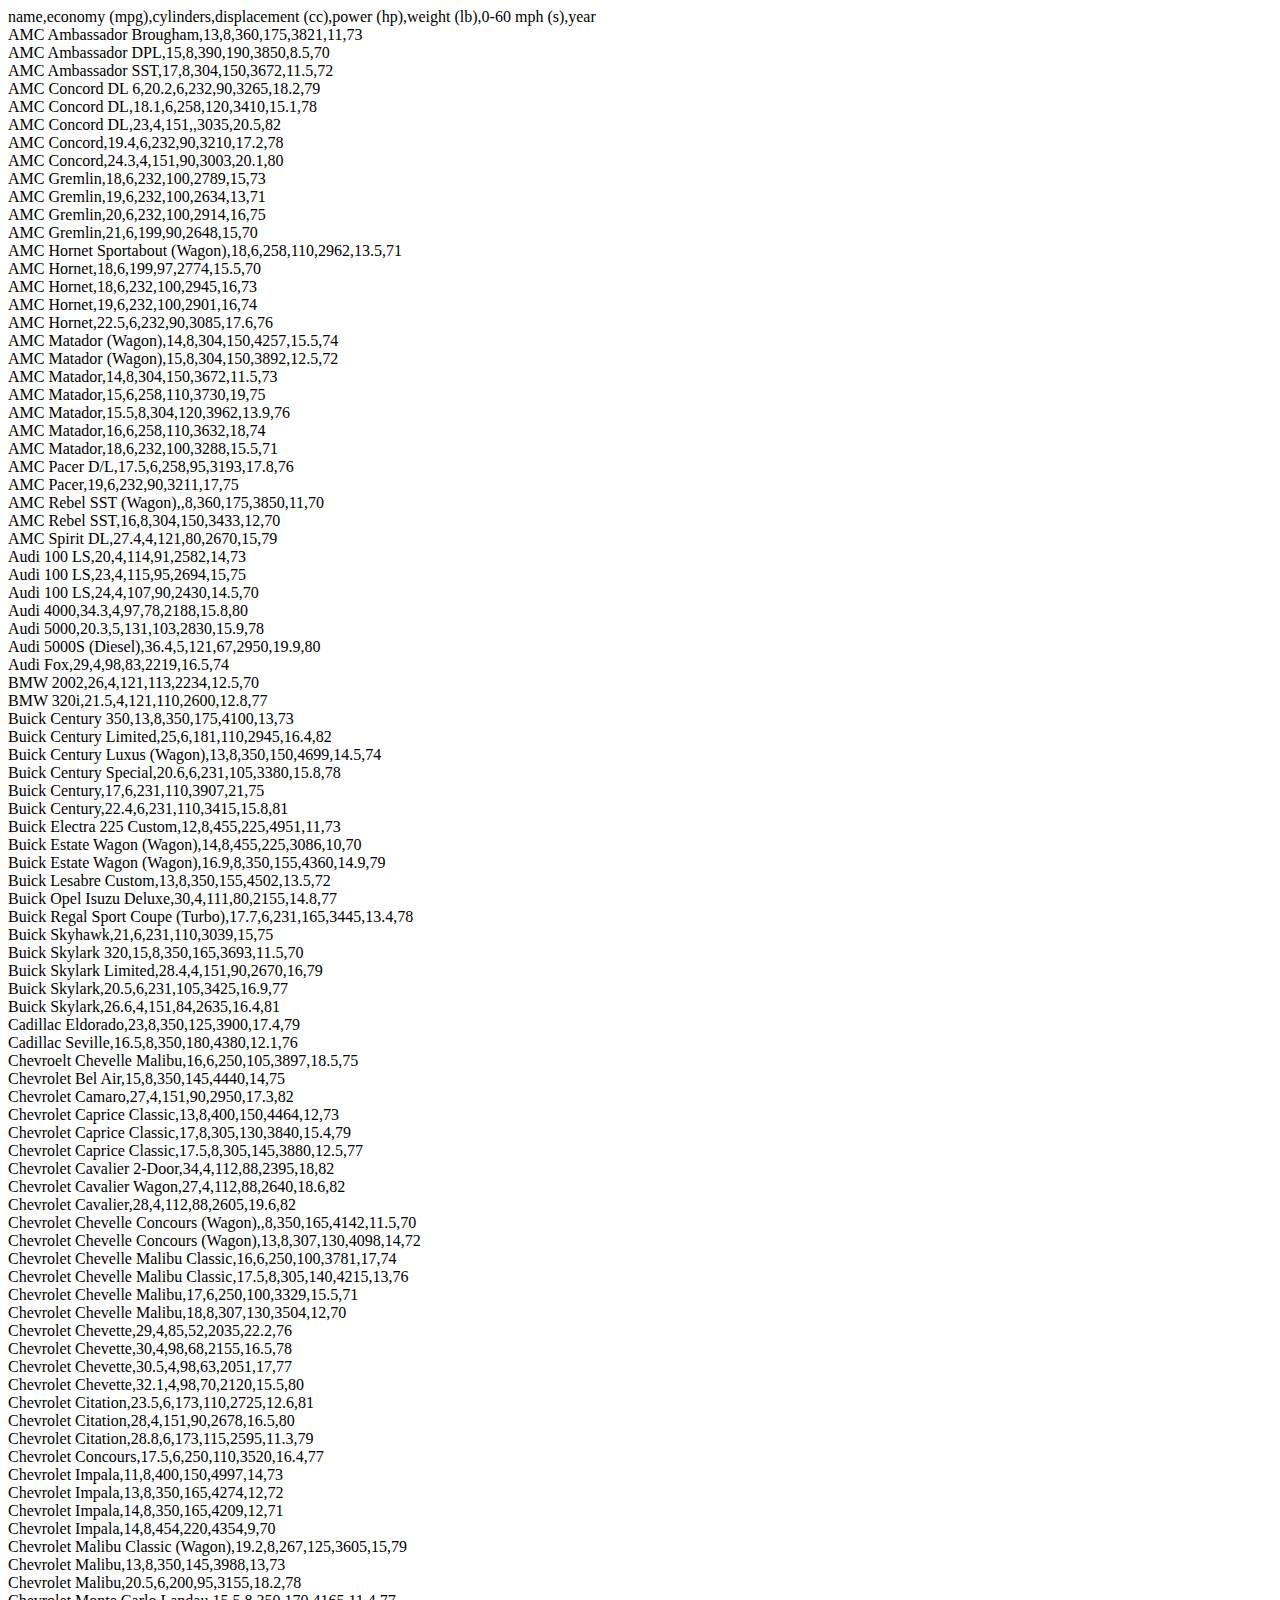
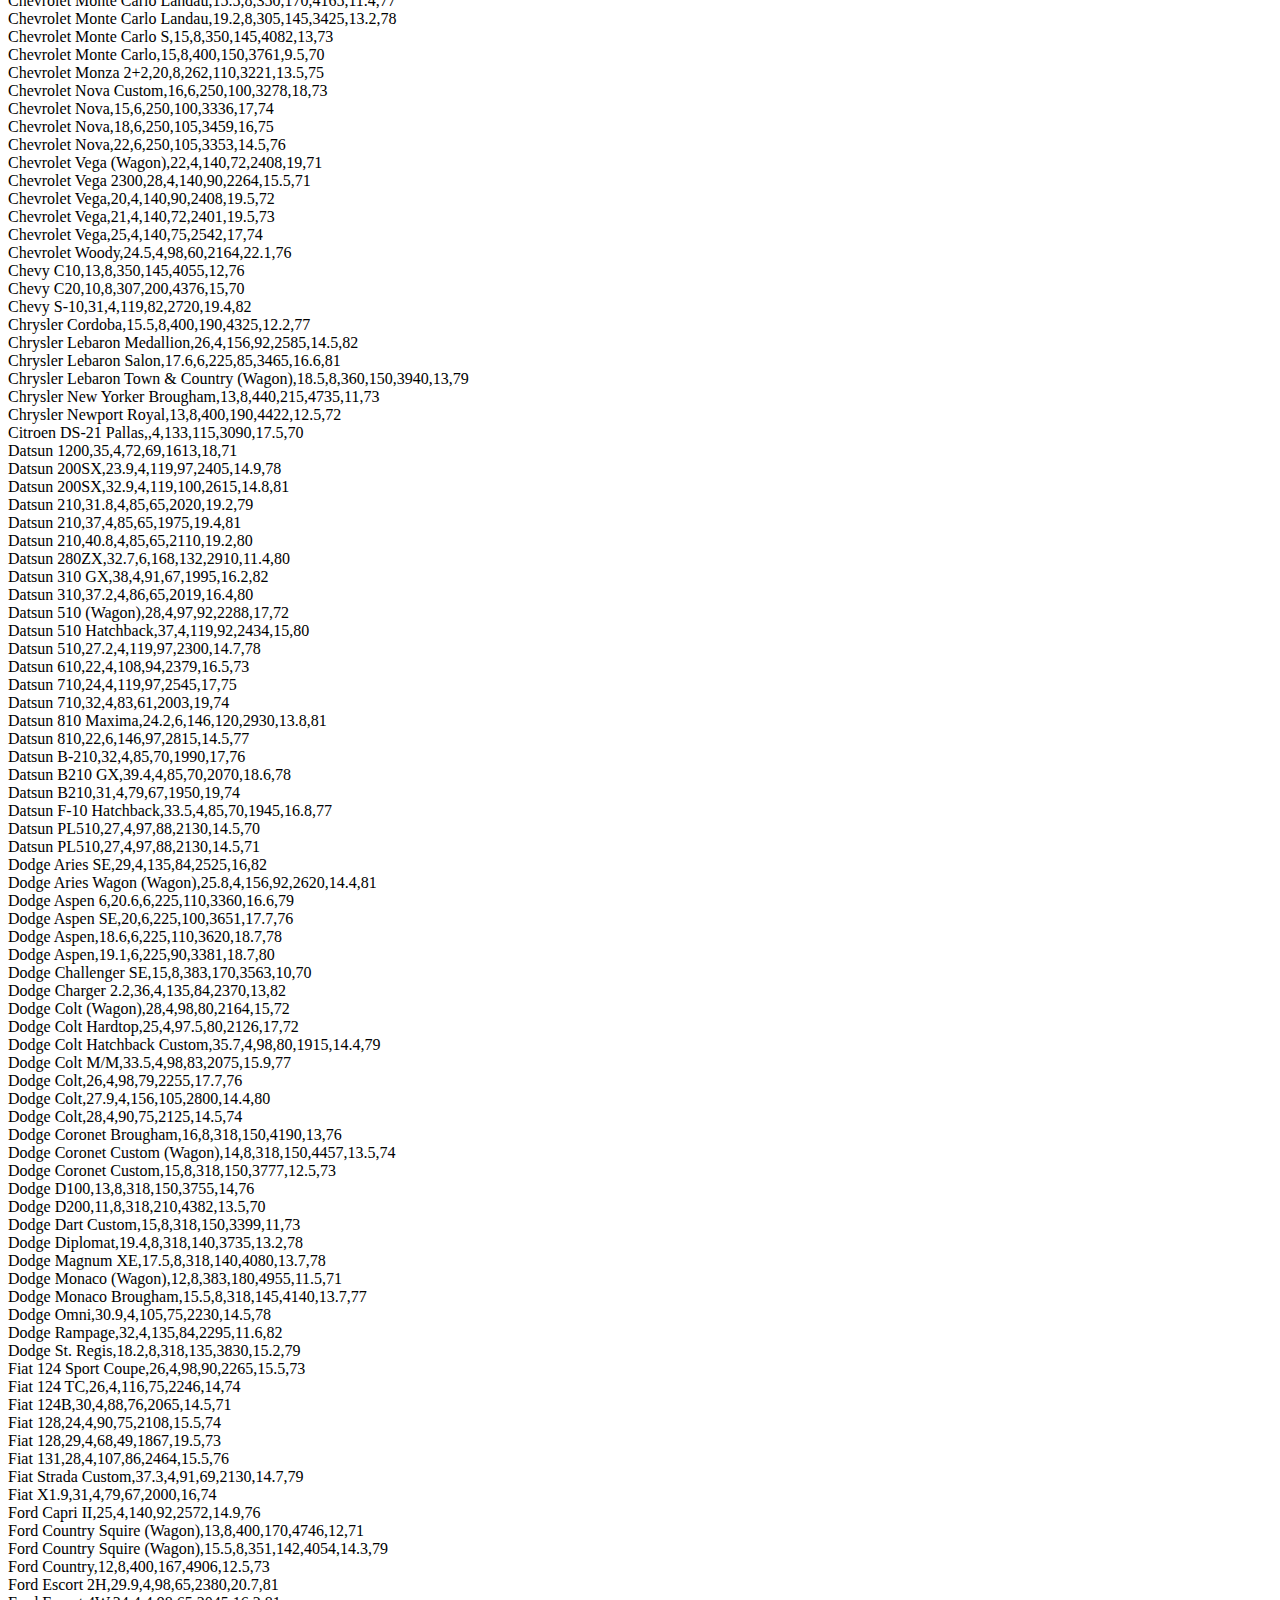
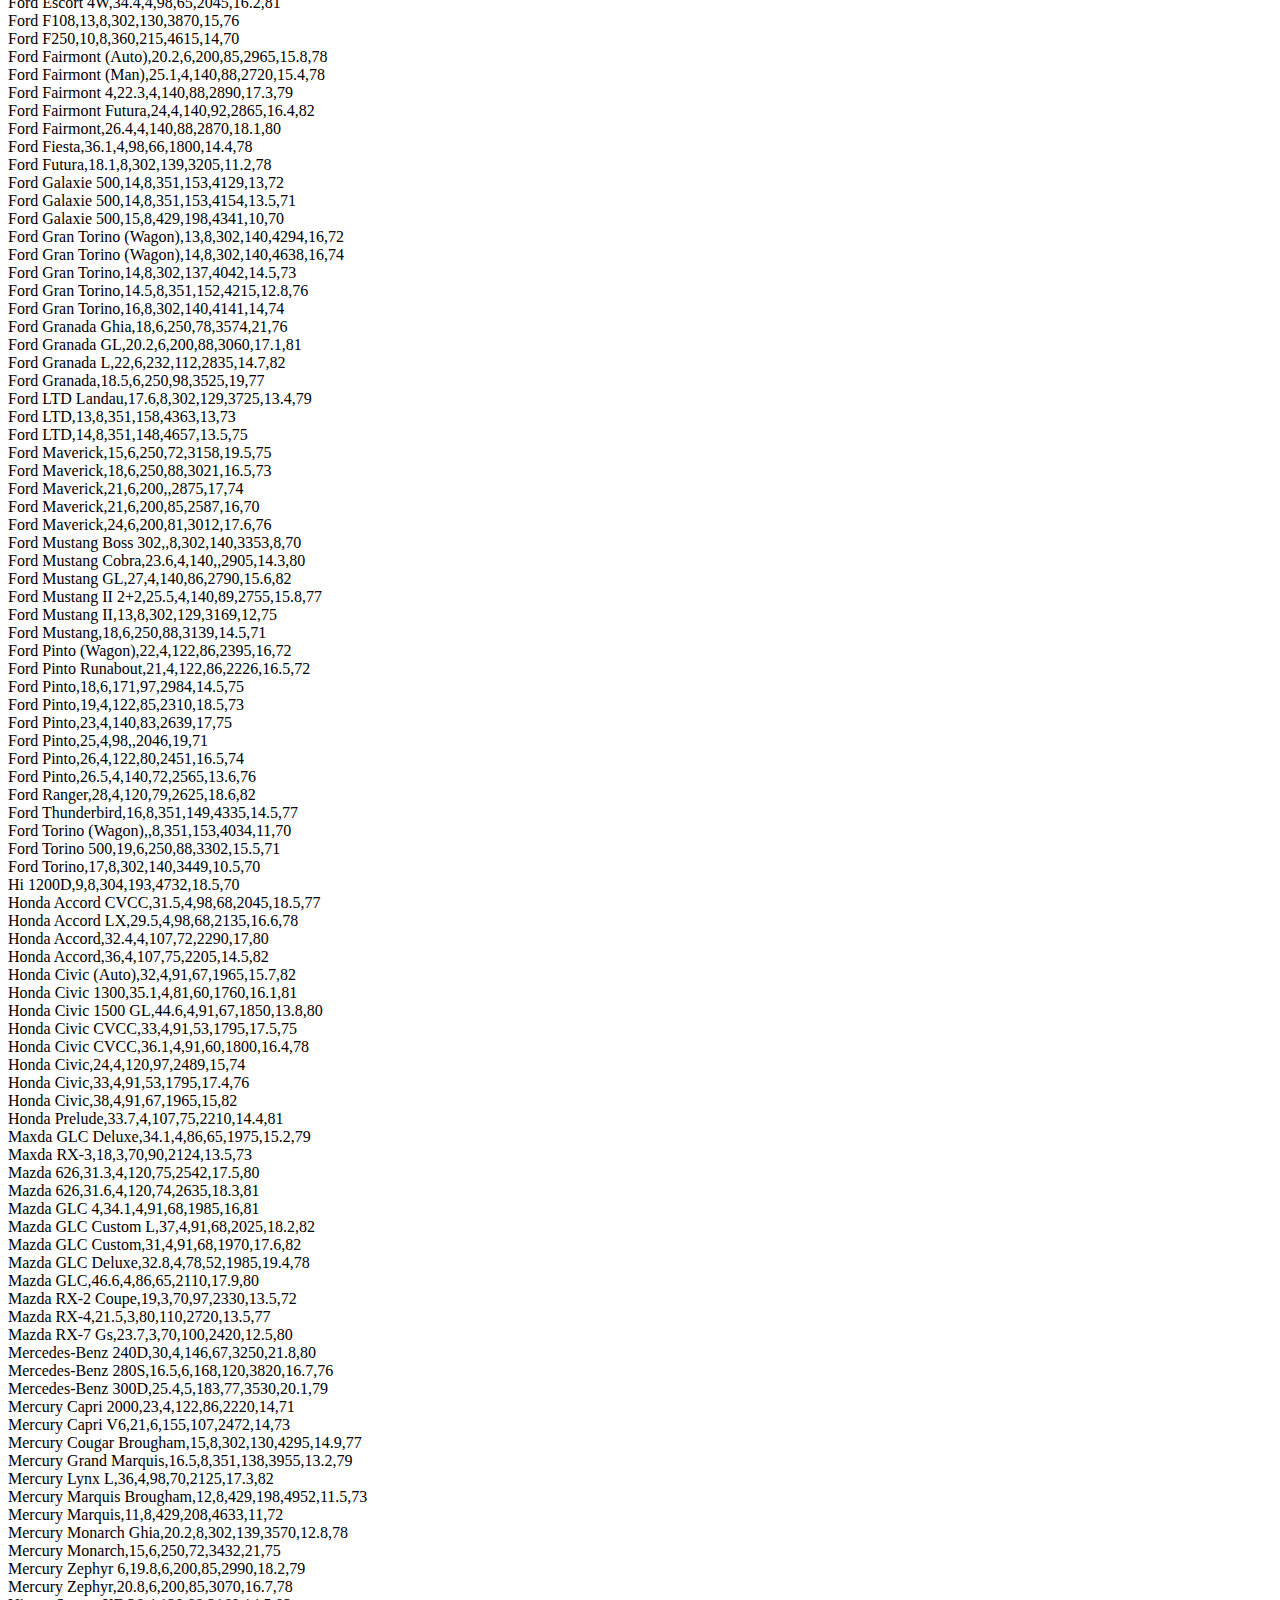
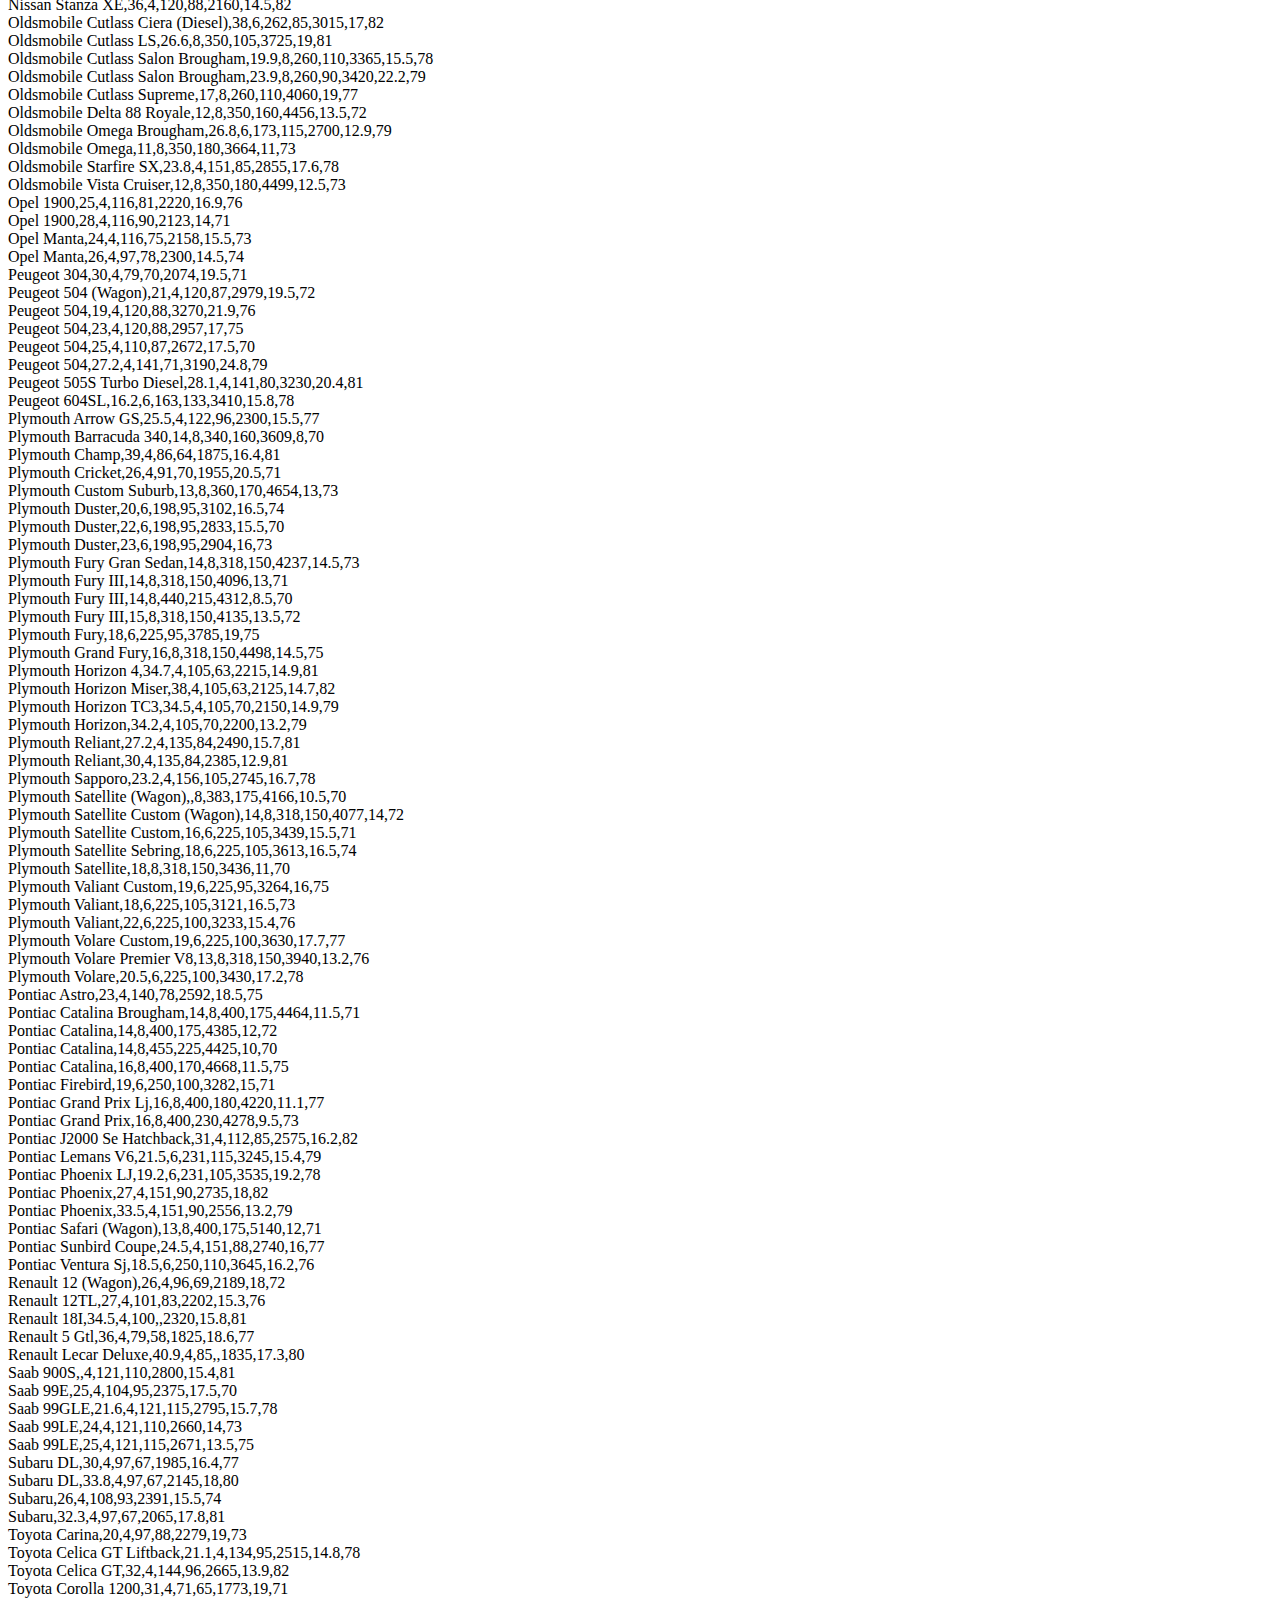
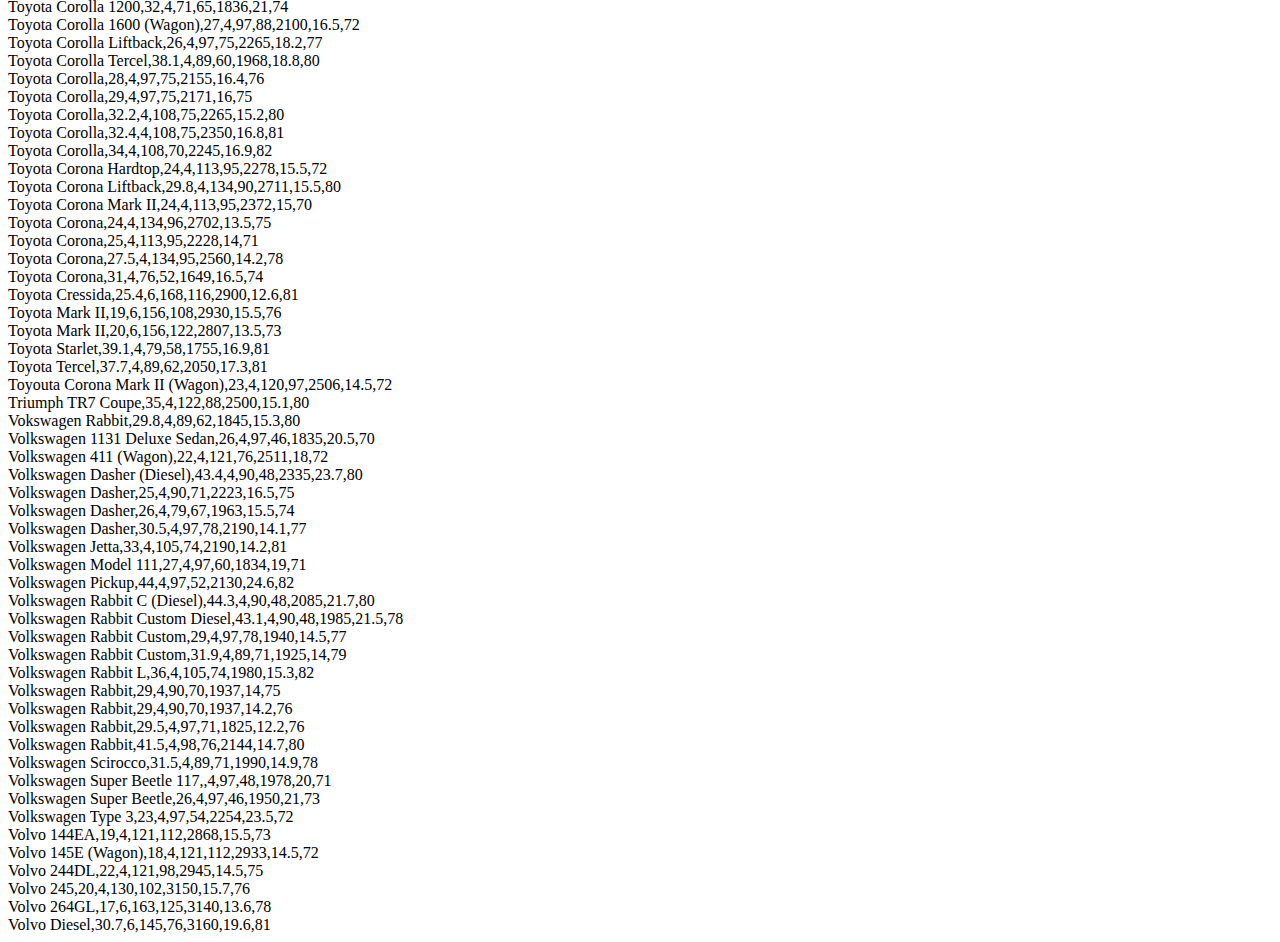
<file: Index.html>
<!DOCTYPE html PUBLIC "-//W3C//DTD HTML 4.01//EN" "http://www.w3.org/TR/html4/strict.dtd">
<html>
<head>
  <meta http-equiv="Content-Type" content="text/html; charset=utf-8">
  <meta http-equiv="Content-Style-Type" content="text/css">
  <title></title>
  <meta name="Generator" content="Cocoa HTML Writer">
  <meta name="CocoaVersion" content="1265.19">
  <style type="text/css">
    p.p1 {margin: 0.0px 0.0px 0.0px 0.0px; font: 16.0px Menlo}
  </style>
</head>
<body>
<p class="p1">name,economy (mpg),cylinders,displacement (cc),power (hp),weight (lb),0-60 mph (s),year</p>
<p class="p1">AMC Ambassador Brougham,13,8,360,175,3821,11,73</p>
<p class="p1">AMC Ambassador DPL,15,8,390,190,3850,8.5,70</p>
<p class="p1">AMC Ambassador SST,17,8,304,150,3672,11.5,72</p>
<p class="p1">AMC Concord DL 6,20.2,6,232,90,3265,18.2,79</p>
<p class="p1">AMC Concord DL,18.1,6,258,120,3410,15.1,78</p>
<p class="p1">AMC Concord DL,23,4,151,,3035,20.5,82</p>
<p class="p1">AMC Concord,19.4,6,232,90,3210,17.2,78</p>
<p class="p1">AMC Concord,24.3,4,151,90,3003,20.1,80</p>
<p class="p1">AMC Gremlin,18,6,232,100,2789,15,73</p>
<p class="p1">AMC Gremlin,19,6,232,100,2634,13,71</p>
<p class="p1">AMC Gremlin,20,6,232,100,2914,16,75</p>
<p class="p1">AMC Gremlin,21,6,199,90,2648,15,70</p>
<p class="p1">AMC Hornet Sportabout (Wagon),18,6,258,110,2962,13.5,71</p>
<p class="p1">AMC Hornet,18,6,199,97,2774,15.5,70</p>
<p class="p1">AMC Hornet,18,6,232,100,2945,16,73</p>
<p class="p1">AMC Hornet,19,6,232,100,2901,16,74</p>
<p class="p1">AMC Hornet,22.5,6,232,90,3085,17.6,76</p>
<p class="p1">AMC Matador (Wagon),14,8,304,150,4257,15.5,74</p>
<p class="p1">AMC Matador (Wagon),15,8,304,150,3892,12.5,72</p>
<p class="p1">AMC Matador,14,8,304,150,3672,11.5,73</p>
<p class="p1">AMC Matador,15,6,258,110,3730,19,75</p>
<p class="p1">AMC Matador,15.5,8,304,120,3962,13.9,76</p>
<p class="p1">AMC Matador,16,6,258,110,3632,18,74</p>
<p class="p1">AMC Matador,18,6,232,100,3288,15.5,71</p>
<p class="p1">AMC Pacer D/L,17.5,6,258,95,3193,17.8,76</p>
<p class="p1">AMC Pacer,19,6,232,90,3211,17,75</p>
<p class="p1">AMC Rebel SST (Wagon),,8,360,175,3850,11,70</p>
<p class="p1">AMC Rebel SST,16,8,304,150,3433,12,70</p>
<p class="p1">AMC Spirit DL,27.4,4,121,80,2670,15,79</p>
<p class="p1">Audi 100 LS,20,4,114,91,2582,14,73</p>
<p class="p1">Audi 100 LS,23,4,115,95,2694,15,75</p>
<p class="p1">Audi 100 LS,24,4,107,90,2430,14.5,70</p>
<p class="p1">Audi 4000,34.3,4,97,78,2188,15.8,80</p>
<p class="p1">Audi 5000,20.3,5,131,103,2830,15.9,78</p>
<p class="p1">Audi 5000S (Diesel),36.4,5,121,67,2950,19.9,80</p>
<p class="p1">Audi Fox,29,4,98,83,2219,16.5,74</p>
<p class="p1">BMW 2002,26,4,121,113,2234,12.5,70</p>
<p class="p1">BMW 320i,21.5,4,121,110,2600,12.8,77</p>
<p class="p1">Buick Century 350,13,8,350,175,4100,13,73</p>
<p class="p1">Buick Century Limited,25,6,181,110,2945,16.4,82</p>
<p class="p1">Buick Century Luxus (Wagon),13,8,350,150,4699,14.5,74</p>
<p class="p1">Buick Century Special,20.6,6,231,105,3380,15.8,78</p>
<p class="p1">Buick Century,17,6,231,110,3907,21,75</p>
<p class="p1">Buick Century,22.4,6,231,110,3415,15.8,81</p>
<p class="p1">Buick Electra 225 Custom,12,8,455,225,4951,11,73</p>
<p class="p1">Buick Estate Wagon (Wagon),14,8,455,225,3086,10,70</p>
<p class="p1">Buick Estate Wagon (Wagon),16.9,8,350,155,4360,14.9,79</p>
<p class="p1">Buick Lesabre Custom,13,8,350,155,4502,13.5,72</p>
<p class="p1">Buick Opel Isuzu Deluxe,30,4,111,80,2155,14.8,77</p>
<p class="p1">Buick Regal Sport Coupe (Turbo),17.7,6,231,165,3445,13.4,78</p>
<p class="p1">Buick Skyhawk,21,6,231,110,3039,15,75</p>
<p class="p1">Buick Skylark 320,15,8,350,165,3693,11.5,70</p>
<p class="p1">Buick Skylark Limited,28.4,4,151,90,2670,16,79</p>
<p class="p1">Buick Skylark,20.5,6,231,105,3425,16.9,77</p>
<p class="p1">Buick Skylark,26.6,4,151,84,2635,16.4,81</p>
<p class="p1">Cadillac Eldorado,23,8,350,125,3900,17.4,79</p>
<p class="p1">Cadillac Seville,16.5,8,350,180,4380,12.1,76</p>
<p class="p1">Chevroelt Chevelle Malibu,16,6,250,105,3897,18.5,75</p>
<p class="p1">Chevrolet Bel Air,15,8,350,145,4440,14,75</p>
<p class="p1">Chevrolet Camaro,27,4,151,90,2950,17.3,82</p>
<p class="p1">Chevrolet Caprice Classic,13,8,400,150,4464,12,73</p>
<p class="p1">Chevrolet Caprice Classic,17,8,305,130,3840,15.4,79</p>
<p class="p1">Chevrolet Caprice Classic,17.5,8,305,145,3880,12.5,77</p>
<p class="p1">Chevrolet Cavalier 2-Door,34,4,112,88,2395,18,82</p>
<p class="p1">Chevrolet Cavalier Wagon,27,4,112,88,2640,18.6,82</p>
<p class="p1">Chevrolet Cavalier,28,4,112,88,2605,19.6,82</p>
<p class="p1">Chevrolet Chevelle Concours (Wagon),,8,350,165,4142,11.5,70</p>
<p class="p1">Chevrolet Chevelle Concours (Wagon),13,8,307,130,4098,14,72</p>
<p class="p1">Chevrolet Chevelle Malibu Classic,16,6,250,100,3781,17,74</p>
<p class="p1">Chevrolet Chevelle Malibu Classic,17.5,8,305,140,4215,13,76</p>
<p class="p1">Chevrolet Chevelle Malibu,17,6,250,100,3329,15.5,71</p>
<p class="p1">Chevrolet Chevelle Malibu,18,8,307,130,3504,12,70</p>
<p class="p1">Chevrolet Chevette,29,4,85,52,2035,22.2,76</p>
<p class="p1">Chevrolet Chevette,30,4,98,68,2155,16.5,78</p>
<p class="p1">Chevrolet Chevette,30.5,4,98,63,2051,17,77</p>
<p class="p1">Chevrolet Chevette,32.1,4,98,70,2120,15.5,80</p>
<p class="p1">Chevrolet Citation,23.5,6,173,110,2725,12.6,81</p>
<p class="p1">Chevrolet Citation,28,4,151,90,2678,16.5,80</p>
<p class="p1">Chevrolet Citation,28.8,6,173,115,2595,11.3,79</p>
<p class="p1">Chevrolet Concours,17.5,6,250,110,3520,16.4,77</p>
<p class="p1">Chevrolet Impala,11,8,400,150,4997,14,73</p>
<p class="p1">Chevrolet Impala,13,8,350,165,4274,12,72</p>
<p class="p1">Chevrolet Impala,14,8,350,165,4209,12,71</p>
<p class="p1">Chevrolet Impala,14,8,454,220,4354,9,70</p>
<p class="p1">Chevrolet Malibu Classic (Wagon),19.2,8,267,125,3605,15,79</p>
<p class="p1">Chevrolet Malibu,13,8,350,145,3988,13,73</p>
<p class="p1">Chevrolet Malibu,20.5,6,200,95,3155,18.2,78</p>
<p class="p1">Chevrolet Monte Carlo Landau,15.5,8,350,170,4165,11.4,77</p>
<p class="p1">Chevrolet Monte Carlo Landau,19.2,8,305,145,3425,13.2,78</p>
<p class="p1">Chevrolet Monte Carlo S,15,8,350,145,4082,13,73</p>
<p class="p1">Chevrolet Monte Carlo,15,8,400,150,3761,9.5,70</p>
<p class="p1">Chevrolet Monza 2+2,20,8,262,110,3221,13.5,75</p>
<p class="p1">Chevrolet Nova Custom,16,6,250,100,3278,18,73</p>
<p class="p1">Chevrolet Nova,15,6,250,100,3336,17,74</p>
<p class="p1">Chevrolet Nova,18,6,250,105,3459,16,75</p>
<p class="p1">Chevrolet Nova,22,6,250,105,3353,14.5,76</p>
<p class="p1">Chevrolet Vega (Wagon),22,4,140,72,2408,19,71</p>
<p class="p1">Chevrolet Vega 2300,28,4,140,90,2264,15.5,71</p>
<p class="p1">Chevrolet Vega,20,4,140,90,2408,19.5,72</p>
<p class="p1">Chevrolet Vega,21,4,140,72,2401,19.5,73</p>
<p class="p1">Chevrolet Vega,25,4,140,75,2542,17,74</p>
<p class="p1">Chevrolet Woody,24.5,4,98,60,2164,22.1,76</p>
<p class="p1">Chevy C10,13,8,350,145,4055,12,76</p>
<p class="p1">Chevy C20,10,8,307,200,4376,15,70</p>
<p class="p1">Chevy S-10,31,4,119,82,2720,19.4,82</p>
<p class="p1">Chrysler Cordoba,15.5,8,400,190,4325,12.2,77</p>
<p class="p1">Chrysler Lebaron Medallion,26,4,156,92,2585,14.5,82</p>
<p class="p1">Chrysler Lebaron Salon,17.6,6,225,85,3465,16.6,81</p>
<p class="p1">Chrysler Lebaron Town &amp; Country (Wagon),18.5,8,360,150,3940,13,79</p>
<p class="p1">Chrysler New Yorker Brougham,13,8,440,215,4735,11,73</p>
<p class="p1">Chrysler Newport Royal,13,8,400,190,4422,12.5,72</p>
<p class="p1">Citroen DS-21 Pallas,,4,133,115,3090,17.5,70</p>
<p class="p1">Datsun 1200,35,4,72,69,1613,18,71</p>
<p class="p1">Datsun 200SX,23.9,4,119,97,2405,14.9,78</p>
<p class="p1">Datsun 200SX,32.9,4,119,100,2615,14.8,81</p>
<p class="p1">Datsun 210,31.8,4,85,65,2020,19.2,79</p>
<p class="p1">Datsun 210,37,4,85,65,1975,19.4,81</p>
<p class="p1">Datsun 210,40.8,4,85,65,2110,19.2,80</p>
<p class="p1">Datsun 280ZX,32.7,6,168,132,2910,11.4,80</p>
<p class="p1">Datsun 310 GX,38,4,91,67,1995,16.2,82</p>
<p class="p1">Datsun 310,37.2,4,86,65,2019,16.4,80</p>
<p class="p1">Datsun 510 (Wagon),28,4,97,92,2288,17,72</p>
<p class="p1">Datsun 510 Hatchback,37,4,119,92,2434,15,80</p>
<p class="p1">Datsun 510,27.2,4,119,97,2300,14.7,78</p>
<p class="p1">Datsun 610,22,4,108,94,2379,16.5,73</p>
<p class="p1">Datsun 710,24,4,119,97,2545,17,75</p>
<p class="p1">Datsun 710,32,4,83,61,2003,19,74</p>
<p class="p1">Datsun 810 Maxima,24.2,6,146,120,2930,13.8,81</p>
<p class="p1">Datsun 810,22,6,146,97,2815,14.5,77</p>
<p class="p1">Datsun B-210,32,4,85,70,1990,17,76</p>
<p class="p1">Datsun B210 GX,39.4,4,85,70,2070,18.6,78</p>
<p class="p1">Datsun B210,31,4,79,67,1950,19,74</p>
<p class="p1">Datsun F-10 Hatchback,33.5,4,85,70,1945,16.8,77</p>
<p class="p1">Datsun PL510,27,4,97,88,2130,14.5,70</p>
<p class="p1">Datsun PL510,27,4,97,88,2130,14.5,71</p>
<p class="p1">Dodge Aries SE,29,4,135,84,2525,16,82</p>
<p class="p1">Dodge Aries Wagon (Wagon),25.8,4,156,92,2620,14.4,81</p>
<p class="p1">Dodge Aspen 6,20.6,6,225,110,3360,16.6,79</p>
<p class="p1">Dodge Aspen SE,20,6,225,100,3651,17.7,76</p>
<p class="p1">Dodge Aspen,18.6,6,225,110,3620,18.7,78</p>
<p class="p1">Dodge Aspen,19.1,6,225,90,3381,18.7,80</p>
<p class="p1">Dodge Challenger SE,15,8,383,170,3563,10,70</p>
<p class="p1">Dodge Charger 2.2,36,4,135,84,2370,13,82</p>
<p class="p1">Dodge Colt (Wagon),28,4,98,80,2164,15,72</p>
<p class="p1">Dodge Colt Hardtop,25,4,97.5,80,2126,17,72</p>
<p class="p1">Dodge Colt Hatchback Custom,35.7,4,98,80,1915,14.4,79</p>
<p class="p1">Dodge Colt M/M,33.5,4,98,83,2075,15.9,77</p>
<p class="p1">Dodge Colt,26,4,98,79,2255,17.7,76</p>
<p class="p1">Dodge Colt,27.9,4,156,105,2800,14.4,80</p>
<p class="p1">Dodge Colt,28,4,90,75,2125,14.5,74</p>
<p class="p1">Dodge Coronet Brougham,16,8,318,150,4190,13,76</p>
<p class="p1">Dodge Coronet Custom (Wagon),14,8,318,150,4457,13.5,74</p>
<p class="p1">Dodge Coronet Custom,15,8,318,150,3777,12.5,73</p>
<p class="p1">Dodge D100,13,8,318,150,3755,14,76</p>
<p class="p1">Dodge D200,11,8,318,210,4382,13.5,70</p>
<p class="p1">Dodge Dart Custom,15,8,318,150,3399,11,73</p>
<p class="p1">Dodge Diplomat,19.4,8,318,140,3735,13.2,78</p>
<p class="p1">Dodge Magnum XE,17.5,8,318,140,4080,13.7,78</p>
<p class="p1">Dodge Monaco (Wagon),12,8,383,180,4955,11.5,71</p>
<p class="p1">Dodge Monaco Brougham,15.5,8,318,145,4140,13.7,77</p>
<p class="p1">Dodge Omni,30.9,4,105,75,2230,14.5,78</p>
<p class="p1">Dodge Rampage,32,4,135,84,2295,11.6,82</p>
<p class="p1">Dodge St. Regis,18.2,8,318,135,3830,15.2,79</p>
<p class="p1">Fiat 124 Sport Coupe,26,4,98,90,2265,15.5,73</p>
<p class="p1">Fiat 124 TC,26,4,116,75,2246,14,74</p>
<p class="p1">Fiat 124B,30,4,88,76,2065,14.5,71</p>
<p class="p1">Fiat 128,24,4,90,75,2108,15.5,74</p>
<p class="p1">Fiat 128,29,4,68,49,1867,19.5,73</p>
<p class="p1">Fiat 131,28,4,107,86,2464,15.5,76</p>
<p class="p1">Fiat Strada Custom,37.3,4,91,69,2130,14.7,79</p>
<p class="p1">Fiat X1.9,31,4,79,67,2000,16,74</p>
<p class="p1">Ford Capri II,25,4,140,92,2572,14.9,76</p>
<p class="p1">Ford Country Squire (Wagon),13,8,400,170,4746,12,71</p>
<p class="p1">Ford Country Squire (Wagon),15.5,8,351,142,4054,14.3,79</p>
<p class="p1">Ford Country,12,8,400,167,4906,12.5,73</p>
<p class="p1">Ford Escort 2H,29.9,4,98,65,2380,20.7,81</p>
<p class="p1">Ford Escort 4W,34.4,4,98,65,2045,16.2,81</p>
<p class="p1">Ford F108,13,8,302,130,3870,15,76</p>
<p class="p1">Ford F250,10,8,360,215,4615,14,70</p>
<p class="p1">Ford Fairmont (Auto),20.2,6,200,85,2965,15.8,78</p>
<p class="p1">Ford Fairmont (Man),25.1,4,140,88,2720,15.4,78</p>
<p class="p1">Ford Fairmont 4,22.3,4,140,88,2890,17.3,79</p>
<p class="p1">Ford Fairmont Futura,24,4,140,92,2865,16.4,82</p>
<p class="p1">Ford Fairmont,26.4,4,140,88,2870,18.1,80</p>
<p class="p1">Ford Fiesta,36.1,4,98,66,1800,14.4,78</p>
<p class="p1">Ford Futura,18.1,8,302,139,3205,11.2,78</p>
<p class="p1">Ford Galaxie 500,14,8,351,153,4129,13,72</p>
<p class="p1">Ford Galaxie 500,14,8,351,153,4154,13.5,71</p>
<p class="p1">Ford Galaxie 500,15,8,429,198,4341,10,70</p>
<p class="p1">Ford Gran Torino (Wagon),13,8,302,140,4294,16,72</p>
<p class="p1">Ford Gran Torino (Wagon),14,8,302,140,4638,16,74</p>
<p class="p1">Ford Gran Torino,14,8,302,137,4042,14.5,73</p>
<p class="p1">Ford Gran Torino,14.5,8,351,152,4215,12.8,76</p>
<p class="p1">Ford Gran Torino,16,8,302,140,4141,14,74</p>
<p class="p1">Ford Granada Ghia,18,6,250,78,3574,21,76</p>
<p class="p1">Ford Granada GL,20.2,6,200,88,3060,17.1,81</p>
<p class="p1">Ford Granada L,22,6,232,112,2835,14.7,82</p>
<p class="p1">Ford Granada,18.5,6,250,98,3525,19,77</p>
<p class="p1">Ford LTD Landau,17.6,8,302,129,3725,13.4,79</p>
<p class="p1">Ford LTD,13,8,351,158,4363,13,73</p>
<p class="p1">Ford LTD,14,8,351,148,4657,13.5,75</p>
<p class="p1">Ford Maverick,15,6,250,72,3158,19.5,75</p>
<p class="p1">Ford Maverick,18,6,250,88,3021,16.5,73</p>
<p class="p1">Ford Maverick,21,6,200,,2875,17,74</p>
<p class="p1">Ford Maverick,21,6,200,85,2587,16,70</p>
<p class="p1">Ford Maverick,24,6,200,81,3012,17.6,76</p>
<p class="p1">Ford Mustang Boss 302,,8,302,140,3353,8,70</p>
<p class="p1">Ford Mustang Cobra,23.6,4,140,,2905,14.3,80</p>
<p class="p1">Ford Mustang GL,27,4,140,86,2790,15.6,82</p>
<p class="p1">Ford Mustang II 2+2,25.5,4,140,89,2755,15.8,77</p>
<p class="p1">Ford Mustang II,13,8,302,129,3169,12,75</p>
<p class="p1">Ford Mustang,18,6,250,88,3139,14.5,71</p>
<p class="p1">Ford Pinto (Wagon),22,4,122,86,2395,16,72</p>
<p class="p1">Ford Pinto Runabout,21,4,122,86,2226,16.5,72</p>
<p class="p1">Ford Pinto,18,6,171,97,2984,14.5,75</p>
<p class="p1">Ford Pinto,19,4,122,85,2310,18.5,73</p>
<p class="p1">Ford Pinto,23,4,140,83,2639,17,75</p>
<p class="p1">Ford Pinto,25,4,98,,2046,19,71</p>
<p class="p1">Ford Pinto,26,4,122,80,2451,16.5,74</p>
<p class="p1">Ford Pinto,26.5,4,140,72,2565,13.6,76</p>
<p class="p1">Ford Ranger,28,4,120,79,2625,18.6,82</p>
<p class="p1">Ford Thunderbird,16,8,351,149,4335,14.5,77</p>
<p class="p1">Ford Torino (Wagon),,8,351,153,4034,11,70</p>
<p class="p1">Ford Torino 500,19,6,250,88,3302,15.5,71</p>
<p class="p1">Ford Torino,17,8,302,140,3449,10.5,70</p>
<p class="p1">Hi 1200D,9,8,304,193,4732,18.5,70</p>
<p class="p1">Honda Accord CVCC,31.5,4,98,68,2045,18.5,77</p>
<p class="p1">Honda Accord LX,29.5,4,98,68,2135,16.6,78</p>
<p class="p1">Honda Accord,32.4,4,107,72,2290,17,80</p>
<p class="p1">Honda Accord,36,4,107,75,2205,14.5,82</p>
<p class="p1">Honda Civic (Auto),32,4,91,67,1965,15.7,82</p>
<p class="p1">Honda Civic 1300,35.1,4,81,60,1760,16.1,81</p>
<p class="p1">Honda Civic 1500 GL,44.6,4,91,67,1850,13.8,80</p>
<p class="p1">Honda Civic CVCC,33,4,91,53,1795,17.5,75</p>
<p class="p1">Honda Civic CVCC,36.1,4,91,60,1800,16.4,78</p>
<p class="p1">Honda Civic,24,4,120,97,2489,15,74</p>
<p class="p1">Honda Civic,33,4,91,53,1795,17.4,76</p>
<p class="p1">Honda Civic,38,4,91,67,1965,15,82</p>
<p class="p1">Honda Prelude,33.7,4,107,75,2210,14.4,81</p>
<p class="p1">Maxda GLC Deluxe,34.1,4,86,65,1975,15.2,79</p>
<p class="p1">Maxda RX-3,18,3,70,90,2124,13.5,73</p>
<p class="p1">Mazda 626,31.3,4,120,75,2542,17.5,80</p>
<p class="p1">Mazda 626,31.6,4,120,74,2635,18.3,81</p>
<p class="p1">Mazda GLC 4,34.1,4,91,68,1985,16,81</p>
<p class="p1">Mazda GLC Custom L,37,4,91,68,2025,18.2,82</p>
<p class="p1">Mazda GLC Custom,31,4,91,68,1970,17.6,82</p>
<p class="p1">Mazda GLC Deluxe,32.8,4,78,52,1985,19.4,78</p>
<p class="p1">Mazda GLC,46.6,4,86,65,2110,17.9,80</p>
<p class="p1">Mazda RX-2 Coupe,19,3,70,97,2330,13.5,72</p>
<p class="p1">Mazda RX-4,21.5,3,80,110,2720,13.5,77</p>
<p class="p1">Mazda RX-7 Gs,23.7,3,70,100,2420,12.5,80</p>
<p class="p1">Mercedes-Benz 240D,30,4,146,67,3250,21.8,80</p>
<p class="p1">Mercedes-Benz 280S,16.5,6,168,120,3820,16.7,76</p>
<p class="p1">Mercedes-Benz 300D,25.4,5,183,77,3530,20.1,79</p>
<p class="p1">Mercury Capri 2000,23,4,122,86,2220,14,71</p>
<p class="p1">Mercury Capri V6,21,6,155,107,2472,14,73</p>
<p class="p1">Mercury Cougar Brougham,15,8,302,130,4295,14.9,77</p>
<p class="p1">Mercury Grand Marquis,16.5,8,351,138,3955,13.2,79</p>
<p class="p1">Mercury Lynx L,36,4,98,70,2125,17.3,82</p>
<p class="p1">Mercury Marquis Brougham,12,8,429,198,4952,11.5,73</p>
<p class="p1">Mercury Marquis,11,8,429,208,4633,11,72</p>
<p class="p1">Mercury Monarch Ghia,20.2,8,302,139,3570,12.8,78</p>
<p class="p1">Mercury Monarch,15,6,250,72,3432,21,75</p>
<p class="p1">Mercury Zephyr 6,19.8,6,200,85,2990,18.2,79</p>
<p class="p1">Mercury Zephyr,20.8,6,200,85,3070,16.7,78</p>
<p class="p1">Nissan Stanza XE,36,4,120,88,2160,14.5,82</p>
<p class="p1">Oldsmobile Cutlass Ciera (Diesel),38,6,262,85,3015,17,82</p>
<p class="p1">Oldsmobile Cutlass LS,26.6,8,350,105,3725,19,81</p>
<p class="p1">Oldsmobile Cutlass Salon Brougham,19.9,8,260,110,3365,15.5,78</p>
<p class="p1">Oldsmobile Cutlass Salon Brougham,23.9,8,260,90,3420,22.2,79</p>
<p class="p1">Oldsmobile Cutlass Supreme,17,8,260,110,4060,19,77</p>
<p class="p1">Oldsmobile Delta 88 Royale,12,8,350,160,4456,13.5,72</p>
<p class="p1">Oldsmobile Omega Brougham,26.8,6,173,115,2700,12.9,79</p>
<p class="p1">Oldsmobile Omega,11,8,350,180,3664,11,73</p>
<p class="p1">Oldsmobile Starfire SX,23.8,4,151,85,2855,17.6,78</p>
<p class="p1">Oldsmobile Vista Cruiser,12,8,350,180,4499,12.5,73</p>
<p class="p1">Opel 1900,25,4,116,81,2220,16.9,76</p>
<p class="p1">Opel 1900,28,4,116,90,2123,14,71</p>
<p class="p1">Opel Manta,24,4,116,75,2158,15.5,73</p>
<p class="p1">Opel Manta,26,4,97,78,2300,14.5,74</p>
<p class="p1">Peugeot 304,30,4,79,70,2074,19.5,71</p>
<p class="p1">Peugeot 504 (Wagon),21,4,120,87,2979,19.5,72</p>
<p class="p1">Peugeot 504,19,4,120,88,3270,21.9,76</p>
<p class="p1">Peugeot 504,23,4,120,88,2957,17,75</p>
<p class="p1">Peugeot 504,25,4,110,87,2672,17.5,70</p>
<p class="p1">Peugeot 504,27.2,4,141,71,3190,24.8,79</p>
<p class="p1">Peugeot 505S Turbo Diesel,28.1,4,141,80,3230,20.4,81</p>
<p class="p1">Peugeot 604SL,16.2,6,163,133,3410,15.8,78</p>
<p class="p1">Plymouth Arrow GS,25.5,4,122,96,2300,15.5,77</p>
<p class="p1">Plymouth Barracuda 340,14,8,340,160,3609,8,70</p>
<p class="p1">Plymouth Champ,39,4,86,64,1875,16.4,81</p>
<p class="p1">Plymouth Cricket,26,4,91,70,1955,20.5,71</p>
<p class="p1">Plymouth Custom Suburb,13,8,360,170,4654,13,73</p>
<p class="p1">Plymouth Duster,20,6,198,95,3102,16.5,74</p>
<p class="p1">Plymouth Duster,22,6,198,95,2833,15.5,70</p>
<p class="p1">Plymouth Duster,23,6,198,95,2904,16,73</p>
<p class="p1">Plymouth Fury Gran Sedan,14,8,318,150,4237,14.5,73</p>
<p class="p1">Plymouth Fury III,14,8,318,150,4096,13,71</p>
<p class="p1">Plymouth Fury III,14,8,440,215,4312,8.5,70</p>
<p class="p1">Plymouth Fury III,15,8,318,150,4135,13.5,72</p>
<p class="p1">Plymouth Fury,18,6,225,95,3785,19,75</p>
<p class="p1">Plymouth Grand Fury,16,8,318,150,4498,14.5,75</p>
<p class="p1">Plymouth Horizon 4,34.7,4,105,63,2215,14.9,81</p>
<p class="p1">Plymouth Horizon Miser,38,4,105,63,2125,14.7,82</p>
<p class="p1">Plymouth Horizon TC3,34.5,4,105,70,2150,14.9,79</p>
<p class="p1">Plymouth Horizon,34.2,4,105,70,2200,13.2,79</p>
<p class="p1">Plymouth Reliant,27.2,4,135,84,2490,15.7,81</p>
<p class="p1">Plymouth Reliant,30,4,135,84,2385,12.9,81</p>
<p class="p1">Plymouth Sapporo,23.2,4,156,105,2745,16.7,78</p>
<p class="p1">Plymouth Satellite (Wagon),,8,383,175,4166,10.5,70</p>
<p class="p1">Plymouth Satellite Custom (Wagon),14,8,318,150,4077,14,72</p>
<p class="p1">Plymouth Satellite Custom,16,6,225,105,3439,15.5,71</p>
<p class="p1">Plymouth Satellite Sebring,18,6,225,105,3613,16.5,74</p>
<p class="p1">Plymouth Satellite,18,8,318,150,3436,11,70</p>
<p class="p1">Plymouth Valiant Custom,19,6,225,95,3264,16,75</p>
<p class="p1">Plymouth Valiant,18,6,225,105,3121,16.5,73</p>
<p class="p1">Plymouth Valiant,22,6,225,100,3233,15.4,76</p>
<p class="p1">Plymouth Volare Custom,19,6,225,100,3630,17.7,77</p>
<p class="p1">Plymouth Volare Premier V8,13,8,318,150,3940,13.2,76</p>
<p class="p1">Plymouth Volare,20.5,6,225,100,3430,17.2,78</p>
<p class="p1">Pontiac Astro,23,4,140,78,2592,18.5,75</p>
<p class="p1">Pontiac Catalina Brougham,14,8,400,175,4464,11.5,71</p>
<p class="p1">Pontiac Catalina,14,8,400,175,4385,12,72</p>
<p class="p1">Pontiac Catalina,14,8,455,225,4425,10,70</p>
<p class="p1">Pontiac Catalina,16,8,400,170,4668,11.5,75</p>
<p class="p1">Pontiac Firebird,19,6,250,100,3282,15,71</p>
<p class="p1">Pontiac Grand Prix Lj,16,8,400,180,4220,11.1,77</p>
<p class="p1">Pontiac Grand Prix,16,8,400,230,4278,9.5,73</p>
<p class="p1">Pontiac J2000 Se Hatchback,31,4,112,85,2575,16.2,82</p>
<p class="p1">Pontiac Lemans V6,21.5,6,231,115,3245,15.4,79</p>
<p class="p1">Pontiac Phoenix LJ,19.2,6,231,105,3535,19.2,78</p>
<p class="p1">Pontiac Phoenix,27,4,151,90,2735,18,82</p>
<p class="p1">Pontiac Phoenix,33.5,4,151,90,2556,13.2,79</p>
<p class="p1">Pontiac Safari (Wagon),13,8,400,175,5140,12,71</p>
<p class="p1">Pontiac Sunbird Coupe,24.5,4,151,88,2740,16,77</p>
<p class="p1">Pontiac Ventura Sj,18.5,6,250,110,3645,16.2,76</p>
<p class="p1">Renault 12 (Wagon),26,4,96,69,2189,18,72</p>
<p class="p1">Renault 12TL,27,4,101,83,2202,15.3,76</p>
<p class="p1">Renault 18I,34.5,4,100,,2320,15.8,81</p>
<p class="p1">Renault 5 Gtl,36,4,79,58,1825,18.6,77</p>
<p class="p1">Renault Lecar Deluxe,40.9,4,85,,1835,17.3,80</p>
<p class="p1">Saab 900S,,4,121,110,2800,15.4,81</p>
<p class="p1">Saab 99E,25,4,104,95,2375,17.5,70</p>
<p class="p1">Saab 99GLE,21.6,4,121,115,2795,15.7,78</p>
<p class="p1">Saab 99LE,24,4,121,110,2660,14,73</p>
<p class="p1">Saab 99LE,25,4,121,115,2671,13.5,75</p>
<p class="p1">Subaru DL,30,4,97,67,1985,16.4,77</p>
<p class="p1">Subaru DL,33.8,4,97,67,2145,18,80</p>
<p class="p1">Subaru,26,4,108,93,2391,15.5,74</p>
<p class="p1">Subaru,32.3,4,97,67,2065,17.8,81</p>
<p class="p1">Toyota Carina,20,4,97,88,2279,19,73</p>
<p class="p1">Toyota Celica GT Liftback,21.1,4,134,95,2515,14.8,78</p>
<p class="p1">Toyota Celica GT,32,4,144,96,2665,13.9,82</p>
<p class="p1">Toyota Corolla 1200,31,4,71,65,1773,19,71</p>
<p class="p1">Toyota Corolla 1200,32,4,71,65,1836,21,74</p>
<p class="p1">Toyota Corolla 1600 (Wagon),27,4,97,88,2100,16.5,72</p>
<p class="p1">Toyota Corolla Liftback,26,4,97,75,2265,18.2,77</p>
<p class="p1">Toyota Corolla Tercel,38.1,4,89,60,1968,18.8,80</p>
<p class="p1">Toyota Corolla,28,4,97,75,2155,16.4,76</p>
<p class="p1">Toyota Corolla,29,4,97,75,2171,16,75</p>
<p class="p1">Toyota Corolla,32.2,4,108,75,2265,15.2,80</p>
<p class="p1">Toyota Corolla,32.4,4,108,75,2350,16.8,81</p>
<p class="p1">Toyota Corolla,34,4,108,70,2245,16.9,82</p>
<p class="p1">Toyota Corona Hardtop,24,4,113,95,2278,15.5,72</p>
<p class="p1">Toyota Corona Liftback,29.8,4,134,90,2711,15.5,80</p>
<p class="p1">Toyota Corona Mark II,24,4,113,95,2372,15,70</p>
<p class="p1">Toyota Corona,24,4,134,96,2702,13.5,75</p>
<p class="p1">Toyota Corona,25,4,113,95,2228,14,71</p>
<p class="p1">Toyota Corona,27.5,4,134,95,2560,14.2,78</p>
<p class="p1">Toyota Corona,31,4,76,52,1649,16.5,74</p>
<p class="p1">Toyota Cressida,25.4,6,168,116,2900,12.6,81</p>
<p class="p1">Toyota Mark II,19,6,156,108,2930,15.5,76</p>
<p class="p1">Toyota Mark II,20,6,156,122,2807,13.5,73</p>
<p class="p1">Toyota Starlet,39.1,4,79,58,1755,16.9,81</p>
<p class="p1">Toyota Tercel,37.7,4,89,62,2050,17.3,81</p>
<p class="p1">Toyouta Corona Mark II (Wagon),23,4,120,97,2506,14.5,72</p>
<p class="p1">Triumph TR7 Coupe,35,4,122,88,2500,15.1,80</p>
<p class="p1">Vokswagen Rabbit,29.8,4,89,62,1845,15.3,80</p>
<p class="p1">Volkswagen 1131 Deluxe Sedan,26,4,97,46,1835,20.5,70</p>
<p class="p1">Volkswagen 411 (Wagon),22,4,121,76,2511,18,72</p>
<p class="p1">Volkswagen Dasher (Diesel),43.4,4,90,48,2335,23.7,80</p>
<p class="p1">Volkswagen Dasher,25,4,90,71,2223,16.5,75</p>
<p class="p1">Volkswagen Dasher,26,4,79,67,1963,15.5,74</p>
<p class="p1">Volkswagen Dasher,30.5,4,97,78,2190,14.1,77</p>
<p class="p1">Volkswagen Jetta,33,4,105,74,2190,14.2,81</p>
<p class="p1">Volkswagen Model 111,27,4,97,60,1834,19,71</p>
<p class="p1">Volkswagen Pickup,44,4,97,52,2130,24.6,82</p>
<p class="p1">Volkswagen Rabbit C (Diesel),44.3,4,90,48,2085,21.7,80</p>
<p class="p1">Volkswagen Rabbit Custom Diesel,43.1,4,90,48,1985,21.5,78</p>
<p class="p1">Volkswagen Rabbit Custom,29,4,97,78,1940,14.5,77</p>
<p class="p1">Volkswagen Rabbit Custom,31.9,4,89,71,1925,14,79</p>
<p class="p1">Volkswagen Rabbit L,36,4,105,74,1980,15.3,82</p>
<p class="p1">Volkswagen Rabbit,29,4,90,70,1937,14,75</p>
<p class="p1">Volkswagen Rabbit,29,4,90,70,1937,14.2,76</p>
<p class="p1">Volkswagen Rabbit,29.5,4,97,71,1825,12.2,76</p>
<p class="p1">Volkswagen Rabbit,41.5,4,98,76,2144,14.7,80</p>
<p class="p1">Volkswagen Scirocco,31.5,4,89,71,1990,14.9,78</p>
<p class="p1">Volkswagen Super Beetle 117,,4,97,48,1978,20,71</p>
<p class="p1">Volkswagen Super Beetle,26,4,97,46,1950,21,73</p>
<p class="p1">Volkswagen Type 3,23,4,97,54,2254,23.5,72</p>
<p class="p1">Volvo 144EA,19,4,121,112,2868,15.5,73</p>
<p class="p1">Volvo 145E (Wagon),18,4,121,112,2933,14.5,72</p>
<p class="p1">Volvo 244DL,22,4,121,98,2945,14.5,75</p>
<p class="p1">Volvo 245,20,4,130,102,3150,15.7,76</p>
<p class="p1">Volvo 264GL,17,6,163,125,3140,13.6,78</p>
<p class="p1">Volvo Diesel,30.7,6,145,76,3160,19.6,81</p>
</body>
</html>
</file>
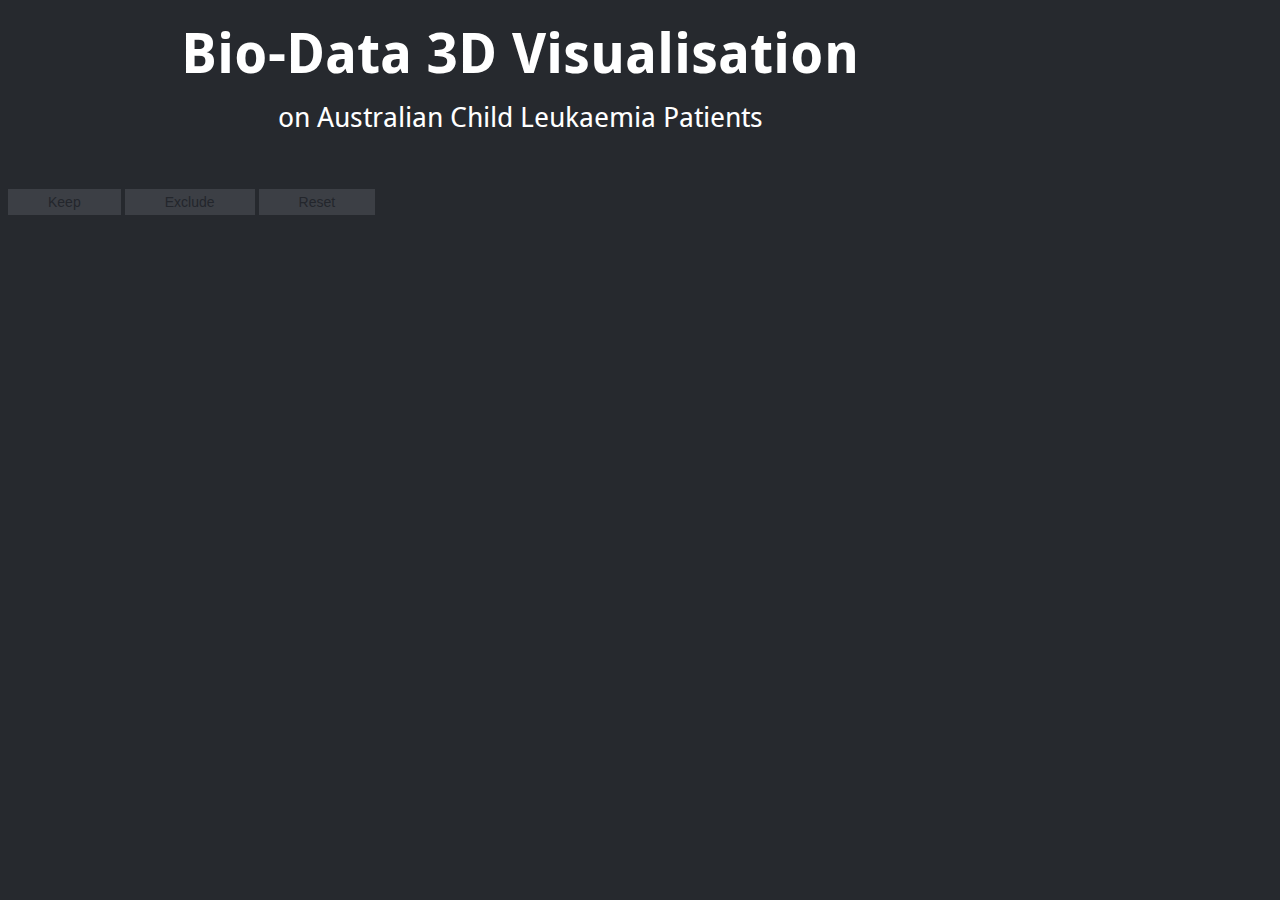
<file: bigdata_parallelcoordinates.html>
<!DOCTYPE html>
<html>
  <head>
    <meta http-equiv="Content-Type" content="text/html;charset=utf-8"/>
    <title>bio-Data 3D Visualisation - Yue and Mina</title>
    <script src="http://ajax.googleapis.com/ajax/libs/jquery/1.9.1/jquery.min.js"></script>
    <script src="http://d3js.org/d3.v3.min.js" charset="utf-8"></script>
    <script src="http://underscorejs.org/underscore-min.js"></script>
    <script src="_include/js/lib/d3.parcoords.js"></script>
    <script src="_include/js/lib/d3.underscore.math.js"></script>
    <script src="_include/js/lib/d3.divgrid.js"></script>
<link rel="stylesheet" href="_include/css/fonts/droid.css" type="text/css" charset="utf-8" />
     <link href="_include/css/d3.parcoords.css" rel="stylesheet">
     <link href="_include/css/bigdata.parallelcoordinates.css" rel="stylesheet">

    </head>
    <body>

    <div id="header">
      <h1>Bio-Data 3D Visualisation</h1>
    <p>on Australian Child Leukaemia Patients</p>
    </div>

     <button id="keep-data">Keep</button>
      <button id="exclude-data">Exclude</button>
      <button id="reset-data">Reset</button>
      <br>



    <div id="wrapper" class="parcoords" style="width:100%;height:340px">



      </div>
    </div>
    <div id="grid"></div>







    <script type="text/javascript" src="_include/js/bigdata.parallelcoordinates.js"></script>


    </body>
    </html>
</file>
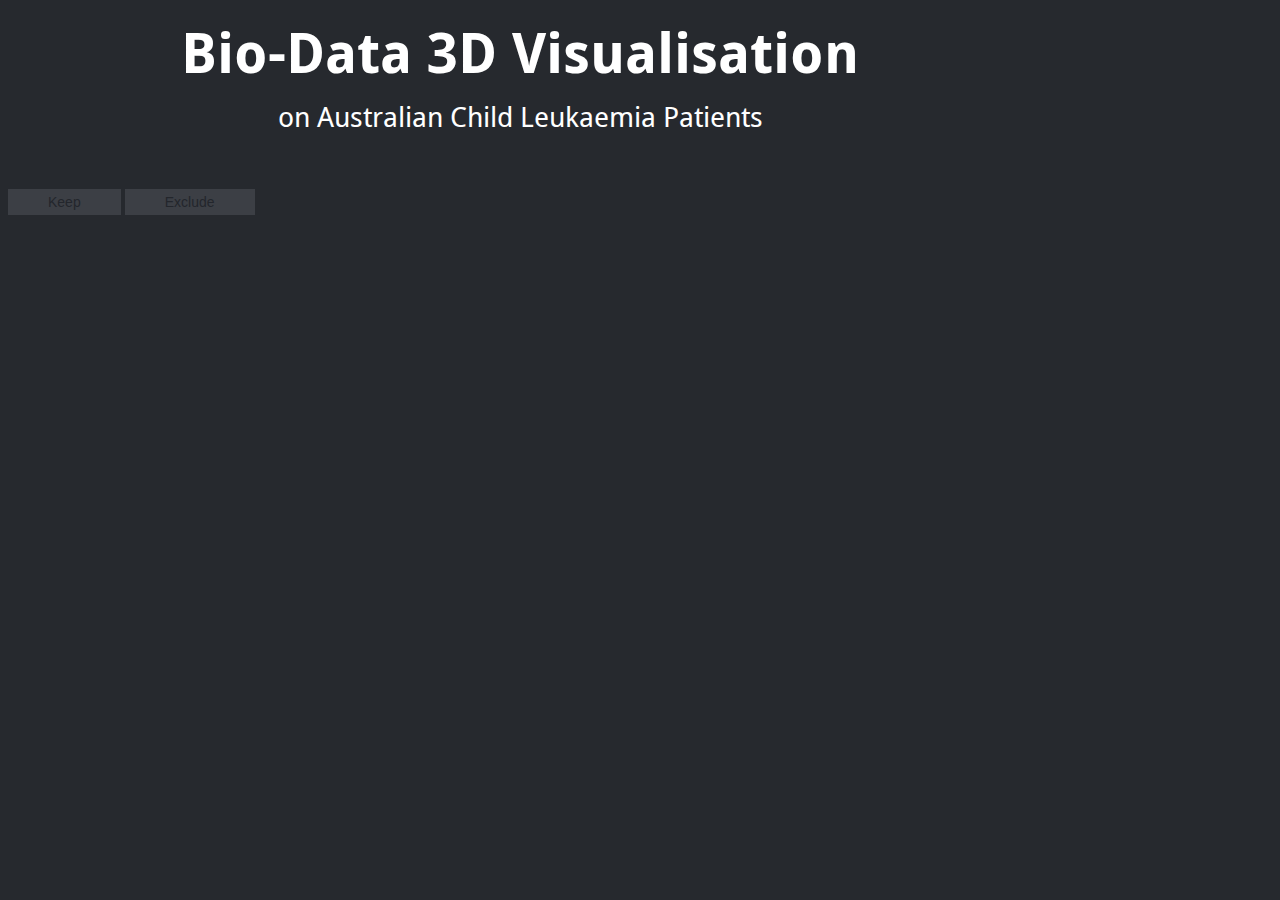
<file: demo.html>
<!DOCTYPE html>
<html>
  <head>
    <meta http-equiv="Content-Type" content="text/html;charset=utf-8"/>
    <title>bio-Data 3D Visualisation - Yue and Mina</title>
    <script src="http://ajax.googleapis.com/ajax/libs/jquery/1.9.1/jquery.min.js"></script>
    <script src="http://d3js.org/d3.v3.min.js" charset="utf-8"></script>
    <script src="http://underscorejs.org/underscore-min.js"></script>
    <script src="_include/js/lib/d3.parcoords.js"></script>
    <script src="_include/js/lib/d3.underscore.math.js"></script>
    <script src="_include/js/lib/d3.divgrid.js"></script>
<link rel="stylesheet" href="_include/css/fonts/droid.css" type="text/css" charset="utf-8" />
     <link href="_include/css/d3.parcoords.css" rel="stylesheet">
     <link href="_include/css/bigdata.parallelcoordinates.css" rel="stylesheet">

    </head>
    <body>

    <div id="header">
      <h1>Bio-Data 3D Visualisation</h1>
    <p>on Australian Child Leukaemia Patients</p>
    </div>

     <button id="keep-data">Keep</button>
      <button id="exclude-data">Exclude</button>
      <!--<button id="reset-data">Reset</button>-->
      <br>



    <div id="wrapper" class="parcoords" style="width:100%;height:340px">



      </div>
    </div>
    <div id="grid"></div>







    <script type="text/javascript" src="_include/js/bigdata.parallelcoordinates.js"></script>


    </body>
    </html>
</file>
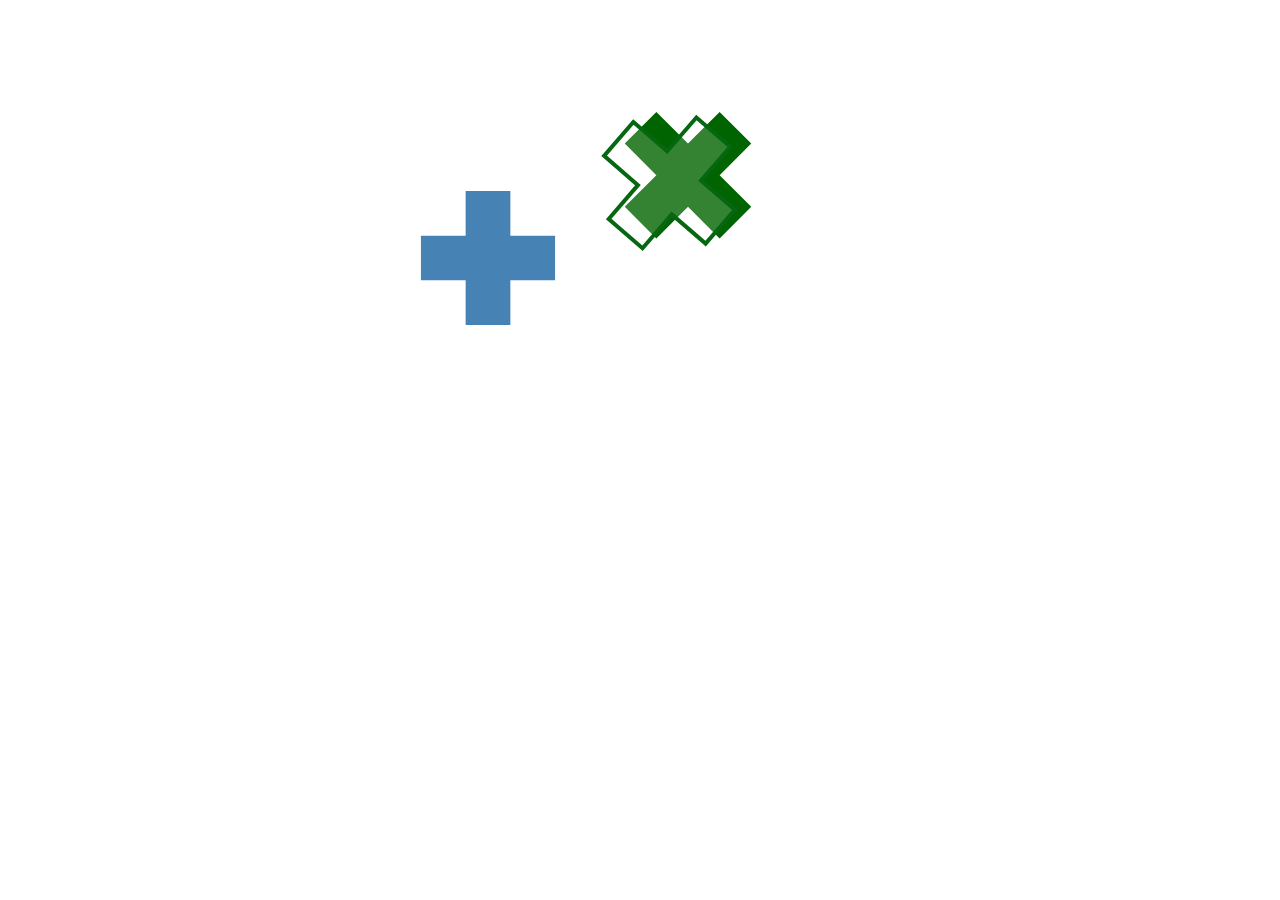
<file: d3js_mbostock_lib/test/math/transform-rotate-origin-test.html>
<!DOCTYPE html>
<meta charset="utf-8">
<body>
<script src="../../d3.js"></script>
<script>

var width = 960,
    height = 500;

var cross = d3.svg.symbol()
    .type("cross")
    .size(10000);

var svg = d3.select("body").append("svg")
    .attr("width", width)
    .attr("height", height)
  .append("g")
    .attr("transform", "translate(" + (width / 2) + "," + (height / 2) + ")");

svg.append("path")
    .style("fill", "steelblue")
    .attr("d", cross);

svg.append("path")
    .style("fill", "darkgreen")
    .attr("d", cross)
    .attr("transform", "rotate(45 200,200)");

svg.append("path")
    .style("fill", "white")
    .style("fill-opacity", .2)
    .style("stroke", "steelblue")
    .style("stroke-width", "4px")
    .attr("d", cross)
  .transition()
    .duration(1000)
    .style("stroke", "darkgreen")
    .attr("transform", "rotate(45 200,200)");

</script>
</file>
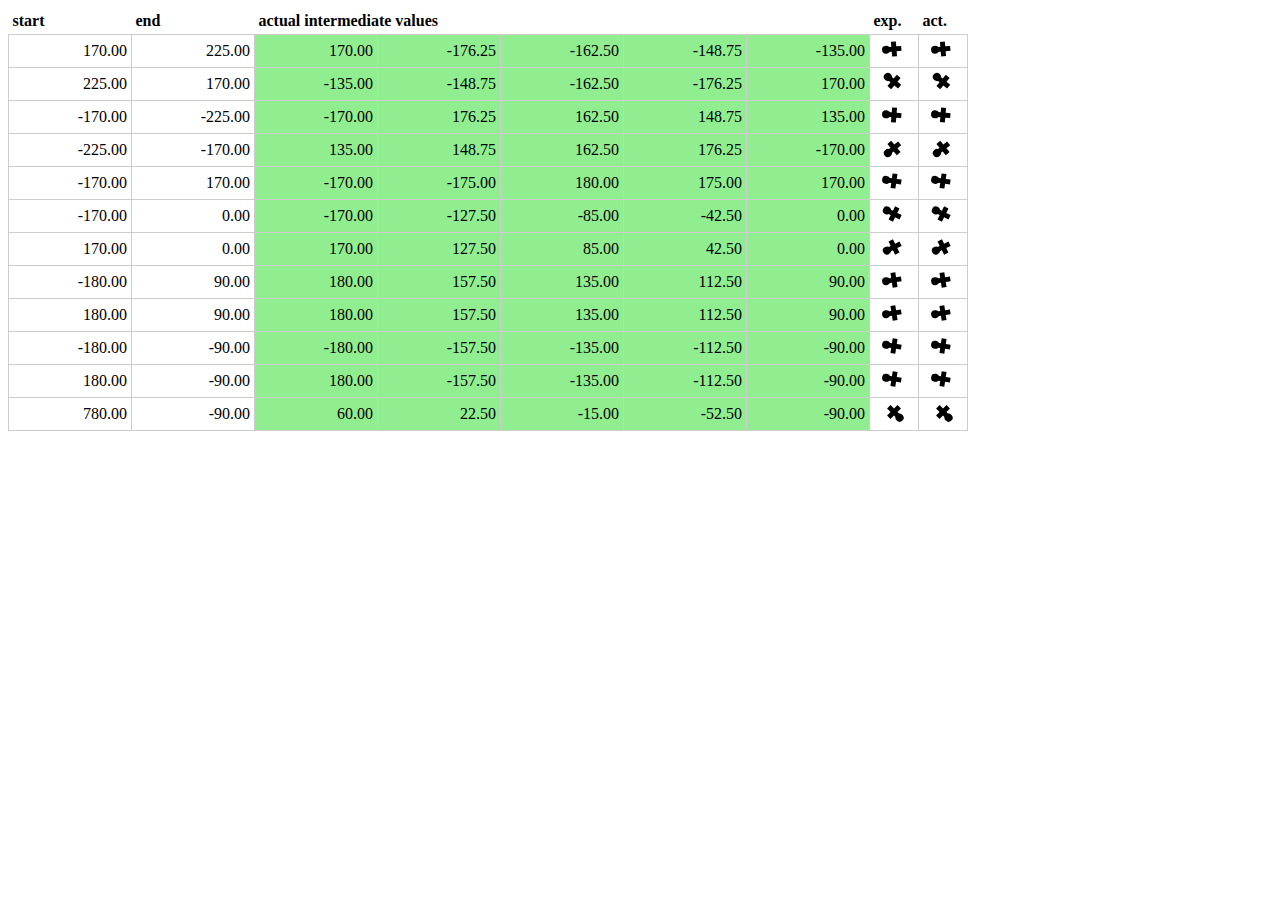
<file: d3js_mbostock_lib/test/math/transform-rotate-test.html>
<!DOCTYPE html>
<meta charset="utf-8">
<style>

table {
  width: 960px;
  border-spacing: 0;
  border-collapse: collapse;
}

th, td {
  padding: 4px;
}

th {
  text-align: left;
}

td {
  border: solid 1px #ccc;
  text-align: right;
}

td.fail {
  background: lightcoral;
}

td.success {
  background: lightgreen;
}

</style>
<table>
  <thead>
    <th>start</th>
    <th>end</th>
    <th colspan=5>actual intermediate values</th>
    <th>exp.</th>
    <th>act.</th>
  </thead>
  <tbody>
  </tbody>
</table>
<script src="../../d3.js"></script>
<script>

var format = d3.format(",.2f");

var tests = [
  {start:  170, end:  225, expected: [ 170.00, -176.25, -162.50, -148.75, -135.00]},
  {start:  225, end:  170, expected: [-135.00, -148.75, -162.50, -176.25,  170.00]},
  {start: -170, end: -225, expected: [-170.00,  176.25,  162.50,  148.75,  135.00]},
  {start: -225, end: -170, expected: [ 135.00,  148.75,  162.50,  176.25, -170.00]},
  {start: -170, end:  170, expected: [-170.00, -175.00,  180.00,  175.00,  170.00]},
  {start: -170, end:    0, expected: [-170.00, -127.50,  -85.00,  -42.50,    0.00]},
  {start:  170, end:    0, expected: [ 170.00,  127.50,   85.00,   42.50,    0.00]},
  {start: -180, end:   90, expected: [ 180.00,  157.50,  135.00,  112.50,   90.00]},
  {start:  180, end:   90, expected: [ 180.00,  157.50,  135.00,  112.50,   90.00]},
  {start: -180, end:  -90, expected: [-180.00, -157.50, -135.00, -112.50,  -90.00]},
  {start:  180, end:  -90, expected: [ 180.00, -157.50, -135.00, -112.50,  -90.00]},
  {start:  780, end:  -90, expected: [  60.00,  22.50,  -15.00,   -52.50,  -90.00]}
];

var tr = d3.select("tbody").selectAll("tr")
    .data(tests)
  .enter().append("tr");

tr.append("td")
    .text(function(d) { return format(d.start); });

tr.append("td")
    .text(function(d) { return format(d.end); });

tr.selectAll(".actual")
    .data(function(d) {
      var interpolate = d3.interpolateTransform("rotate(" + d.start + ")", "rotate(" + d.end + ")");
      return d.expected.map(function(expected, i) {
        return {
          expected: expected,
          actual: d3.transform(interpolate(i / 4)).rotate
        };
      });
    })
  .enter().append("td")
    .text(function(d, i) { return format(d.actual); })
    .attr("class", function(d) { return Math.abs(d.actual - d.expected) < .01 ? "success" : "fail"; });

var ga = tr.append("td").attr("width", 40).append("svg")
    .attr("width", 40)
    .attr("height", 20)
  .append("g")
    .attr("transform", "translate(20,10)")
  .append("g")
    .each(animateExpected);

ga.append("path")
    .attr("d", d3.svg.symbol().type("cross").size(120));

ga.append("circle")
    .attr("cx", 8)
    .attr("r", 4);

var gb = tr.append("td").attr("width", 40).append("svg")
    .attr("width", 40)
    .attr("height", 20)
  .append("g")
    .attr("transform", "translate(20,10)")
  .append("g")
    .each(animateActual);

gb.append("path")
    .attr("d", d3.svg.symbol().type("cross").size(120));

gb.append("circle")
    .attr("cx", 8)
    .attr("r", 4);

function animateExpected(d) {
  d3.select(this).transition()
      .duration(2500)
      .attrTween("transform", function(d) {
        var a = d.start % 360, b = d.end % 360;
        if (a - b > 180) b += 360; else if (b - a > 180) a += 360; // shortest path
        return d3.interpolateString("rotate(" + a + ")", "rotate(" + b + ")");
      })
      .each("end", animateExpected);
}

function animateActual(d) {
  d3.select(this)
      .attr("transform", "rotate(" + d.start + ")")
    .transition()
      .duration(2500)
      .attr("transform", "rotate(" + d.end + ")")
      .each("end", animateActual);
}

</script>
</file>
<file: _include/css/fonts/droid.css>
@font-face {
    font-family: 'droid_sans';
    src: url('http://www.columbia.edu/~cme2126/datavisuals/_include/css/fonts/DroidSans-webfont.eot');
    src: url('DroidSans-webfont.eot') format('embedded-opentype'),
		 url('DroidSans-webfont.svg') format('svg'),
         url('DroidSans-webfont.woff') format('woff'),
         url('DroidSans-webfont.ttf') format('truetype');
    font-weight: normal;
    font-style: normal;

}

@font-face {
    font-family: 'droid_sans';
    src: url('http://www.columbia.edu/~cme2126/datavisuals/_include/css/fonts/DroidSans-Bold-webfont.eot');
    src: url('DroidSans-Bold-webfont.eot') format('embedded-opentype'),
    	 url('DroidSans-Bold-webfont.svg') format('svg'),
         url('DroidSans-Bold-webfont.woff') format('woff'),
         url('DroidSans-Bold-webfont.ttf') format('truetype');
    font-weight: bold;
    font-style: normal;

}
</file>
<file: _include/css/d3.parcoords.css>
.parcoords > svg, .parcoords > canvas {
  /*font: 14px sans-serif;*/
  position: absolute;
}
.parcoords > canvas {
  pointer-events: none;
}
.parcoords rect.background {
  fill: transparent;
}
.parcoords rect.background:hover {
  fill: rgba(120,120,120,0.2);
}
.parcoords .resize rect {
  fill: rgba(0,0,0,0.1);
}
.parcoords rect.extent {
  fill: rgba(255,255,255,0.25);
  stroke: rgba(0,0,0,0.6);
}
.parcoords .axis line, .parcoords .axis path {
  fill: none;
  stroke: #222;
  shape-rendering: crispEdges;
}
.parcoords canvas {
  opacity: 1;
  -moz-transition: opacity 0.3s;
  -webkit-transition: opacity 0.3s;
  -o-transition: opacity 0.3s;
}
.parcoords canvas.faded {
  opacity: 0.25;
}
</file>
<file: _include/css/bigdata.parallelcoordinates.css>
body {
    background-color: #26292E;
    font-family: 'droid_sans', sans-serif;
    font-size: 16px;
    font-weight: normal;
    line-height: 28px;
    width:1024px;
}

text {
  fill: white;
}



.group:after {
  content: "";
  display: table;
  clear: both;
}

/* Document styling */

#wrapper {
   position: relative;
   float: left;
   top: 20px;
}


#title {
  font-size: 24px;
  font-weight: 100;
  color: white;
}
#title div.large, #title span.large {
  font-size: 36px;
}

footer {
  color: #666;
}

#desc {
      position: relative;
      float:right;
      z-index:-999;
      left: 380px;
      width: 400px;
      }

#header {
    font-family: 'droid_sans', sans-serif;
    font-size: 28px;
    font-weight: normal;
    color: white;
    text-align: center;

}

button {
    background: none repeat scroll 0 0 #3C3F45;
    color: #23262C;
    cursor: pointer;
    display: inline-block;
    font-size: 14px;
    font-weight: 500;
    margin-top: 30px;
    padding: 5px 40px;
    text-align: center;
    transition: background 0.1s linear 0s, color 0.1s linear 0s;
    vertical-align: middle;
    width: auto;
    border: 0;
}

button:hover {
    background: none repeat scroll 0 0 #DE5E60;
    color: #FFFFFF;
}


/* data table styles */
#grid { height: 198px; color:white; clear: both; position:relative; top: 60px; left: 15px }
.row, .header { clear: left; font-size: 14px; line-height: 18px; height: 20px; margin: 5px; width:1120px }
.row:hover {text-shadow: -1px 1px 8px #ffc, 1px -1px 8px #fff;}
.row:nth-child(odd) { background: rgba(0,0,0,0.05); }
.header { font-weight: bold; }
.cell { float: left; overflow: hidden; white-space: nowrap; width: 120px; height: 22px; }
.col-0 { width: 280px; }
</file>
